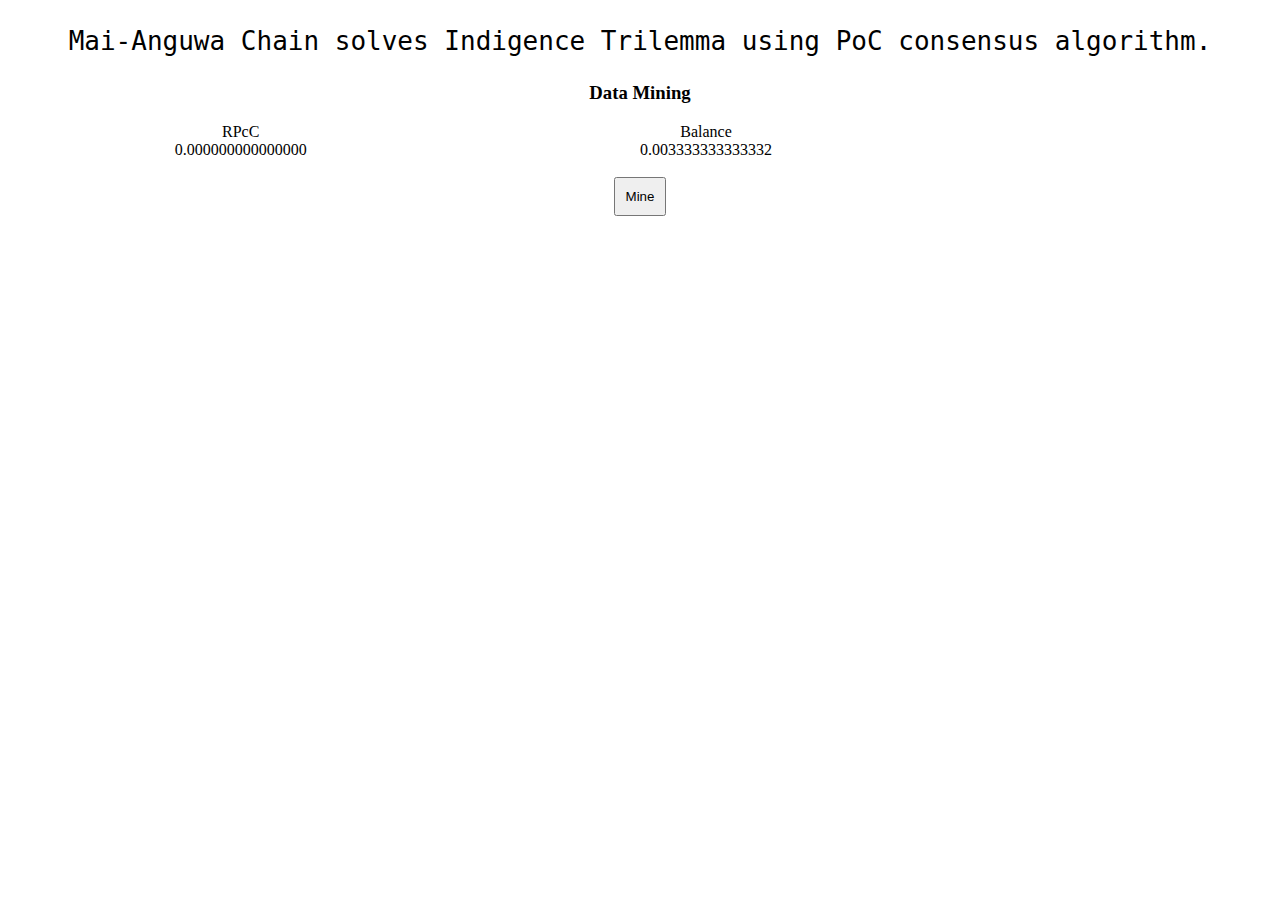
<file: data.html>
<!DOCTYPE html>
<html lang="en">
<head>
    <meta charset="UTF-8">
    <meta http-equiv="X-UA-Compatible" content="IE=edge">
    <meta name="viewport" content="width=device-width, initial-scale=1.0">
    <title>Anonymous</title>
    <style type="text/css">
    
    p{font-size: 2em;
      text-align:center;
      font-family: monospace;
    }
   h3{text-align:center;}
    .main{display:flex;
    justify-content: space-around;
     text-align:center;}
    }
    .rew, .bal{font-size:smaller;}
    button{padding:10px;      
          display:block;
          margin-left:auto;
          margin-right:auto;
          }
    </style>
</head>
<body>
   <p> Mai-Anguwa Chain solves Indigence Trilemma using PoC consensus algorithm.</p>
   <h3>Data Mining</h3>
   <div class="main">
    <div>RPcC<br> <span class="rew">0.000000000000000</span></div>
    <div>Balance<br> <span class="bal"></span></div><br>
   </div>
   <br>  
    <button class="btn">Mine</button>
    <script src="code.js"></script>
</body>
</html>
</file>
